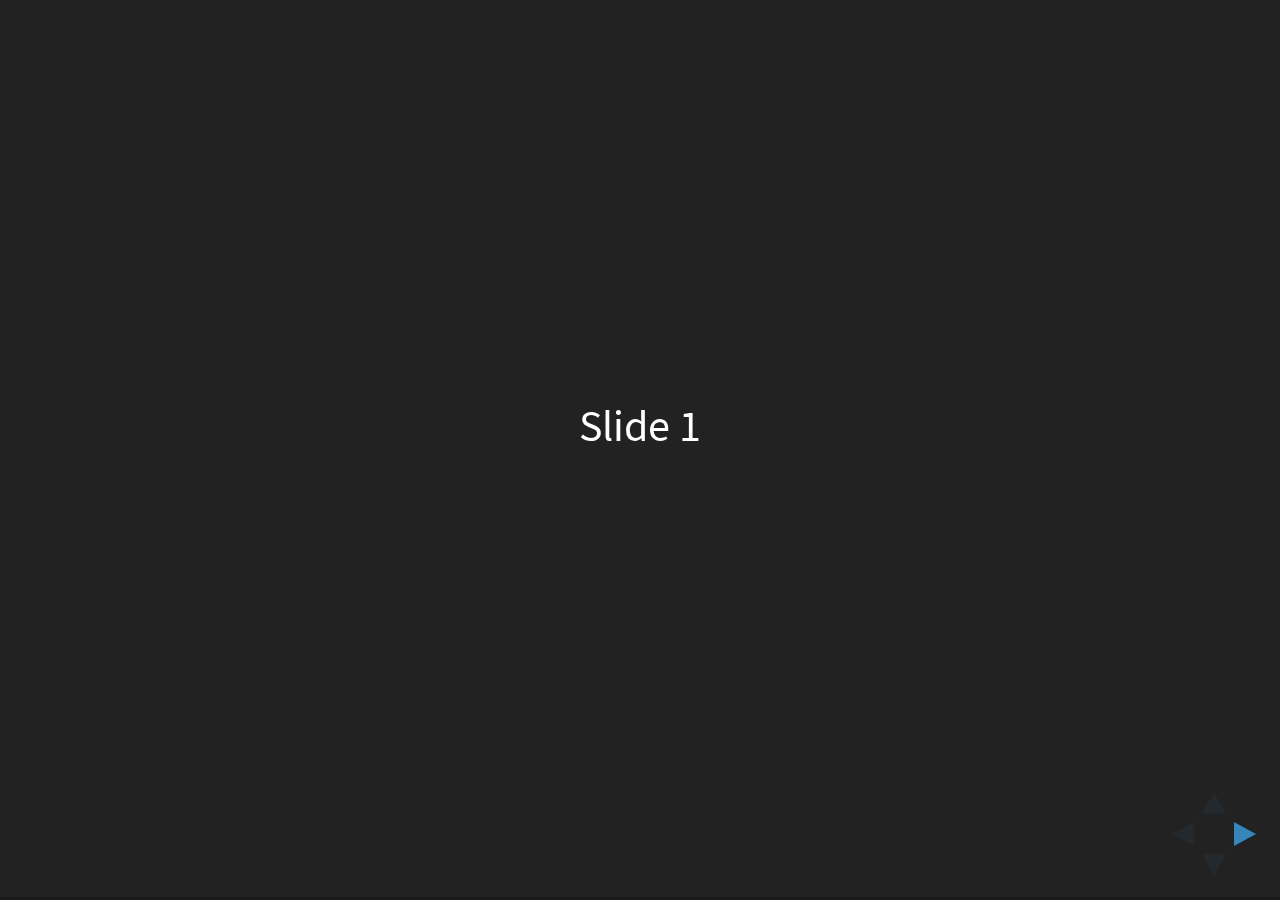
<file: dark/dark_files/reveal.js-3.3.0.1/index.html>
<!doctype html>
<html>
	<head>
		<meta charset="utf-8">
		<meta name="viewport" content="width=device-width, initial-scale=1.0, maximum-scale=1.0, user-scalable=no">

		<title>reveal.js</title>

		<link rel="stylesheet" href="css/reveal.css">
		<link rel="stylesheet" href="css/theme/black.css">

		<!-- Theme used for syntax highlighting of code -->
		<link rel="stylesheet" href="lib/css/zenburn.css">

		<!-- Printing and PDF exports -->
		<script>
			var link = document.createElement( 'link' );
			link.rel = 'stylesheet';
			link.type = 'text/css';
			link.href = window.location.search.match( /print-pdf/gi ) ? 'css/print/pdf.css' : 'css/print/paper.css';
			document.getElementsByTagName( 'head' )[0].appendChild( link );
		</script>
	</head>
	<body>
		<div class="reveal">
			<div class="slides">
				<section>Slide 1</section>
				<section>Slide 2</section>
			</div>
		</div>

		<script src="lib/js/head.min.js"></script>
		<script src="js/reveal.js"></script>

		<script>
			// More info https://github.com/hakimel/reveal.js#configuration
			Reveal.initialize({
				history: true,

				// More info https://github.com/hakimel/reveal.js#dependencies
				dependencies: [
					{ src: 'plugin/markdown/marked.js' },
					{ src: 'plugin/markdown/markdown.js' },
					{ src: 'plugin/notes/notes.js', async: true },
					{ src: 'plugin/highlight/highlight.js', async: true, callback: function() { hljs.initHighlightingOnLoad(); } }
				]
			});
		</script>
	</body>
</html>
</file>
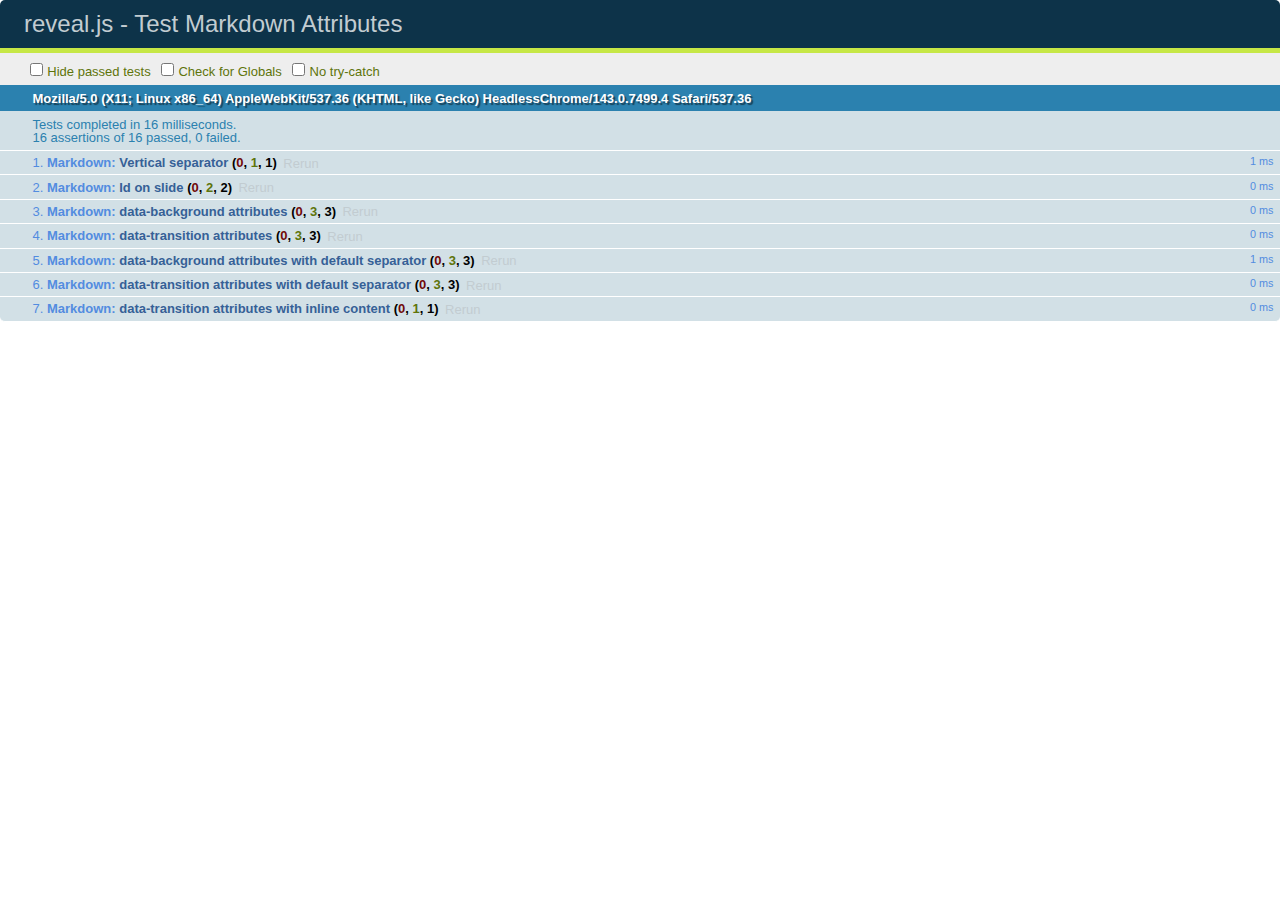
<file: dark/dark_files/reveal.js-3.3.0.1/test/test-markdown-slide-attributes.html>
<!doctype html>
<html lang="en">

	<head>
		<meta charset="utf-8">

		<title>reveal.js - Test Markdown Attributes</title>

		<link rel="stylesheet" href="../css/reveal.css">
		<link rel="stylesheet" href="qunit-1.12.0.css">
	</head>

	<body style="overflow: auto;">

		<div id="qunit"></div>
		<div id="qunit-fixture"></div>

		<div class="reveal" style="display: none;">

			<div class="slides">

				<!-- <section data-markdown="example.md" data-separator="^\n\n\n" data-separator-vertical="^\n\n"></section> -->

				<!-- Slides are separated by three lines, vertical slides by two lines, attributes are one any line starting with (spaces and) two dashes -->
				<section 	data-markdown data-separator="^\n\n\n"
									data-separator-vertical="^\n\n"
									data-separator-notes="^Note:"
									data-attributes="--\s(.*?)$"
									data-charset="utf-8">
					<script type="text/template">
						# Test attributes in Markdown
						## Slide 1



						## Slide 2
						<!-- -- id="slide2" data-transition="zoom" data-background="#A0C66B" -->


						## Slide 2.1
						<!-- -- data-background="#ff0000" data-transition="fade" -->


						## Slide 2.2
						[Link to Slide2](#/slide2)



						## Slide 3
						<!-- -- data-transition="zoom" data-background="#C6916B" -->



						## Slide 4
					</script>
				</section>

				<section 	data-markdown data-separator="^\n\n\n"
									data-separator-vertical="^\n\n"
									data-separator-notes="^Note:"
									data-charset="utf-8">
					<script type="text/template">
						# Test attributes in Markdown with default separator
						## Slide 1 Def



						## Slide 2 Def
						<!-- .slide: id="slide2def" data-transition="concave" data-background="#A7C66B" -->


						## Slide 2.1 Def
						<!-- .slide: data-background="#f70000" data-transition="page" -->


						## Slide 2.2 Def
						[Link to Slide2](#/slide2def)



						## Slide 3 Def
						<!-- .slide: data-transition="concave" data-background="#C7916B" -->



						## Slide 4
					</script>
				</section>

				<section data-markdown>
					<script type="text/template">
						<!-- .slide: data-background="#ff0000" -->
						## Hello world
					</script>
				</section>

				<section data-markdown>
					<script type="text/template">
						## Hello world
						<!-- .slide: data-background="#ff0000" -->
					</script>
				</section>

				<section data-markdown>
					<script type="text/template">
						## Hello world

						Test
						<!-- .slide: data-background="#ff0000" -->

						More Test
					</script>
				</section>

			</div>

		</div>

		<script src="../lib/js/head.min.js"></script>
		<script src="../js/reveal.js"></script>
		<script src="../plugin/markdown/marked.js"></script>
		<script src="../plugin/markdown/markdown.js"></script>
		<script src="qunit-1.12.0.js"></script>

		<script src="test-markdown-slide-attributes.js"></script>

	</body>
</html>
</file>
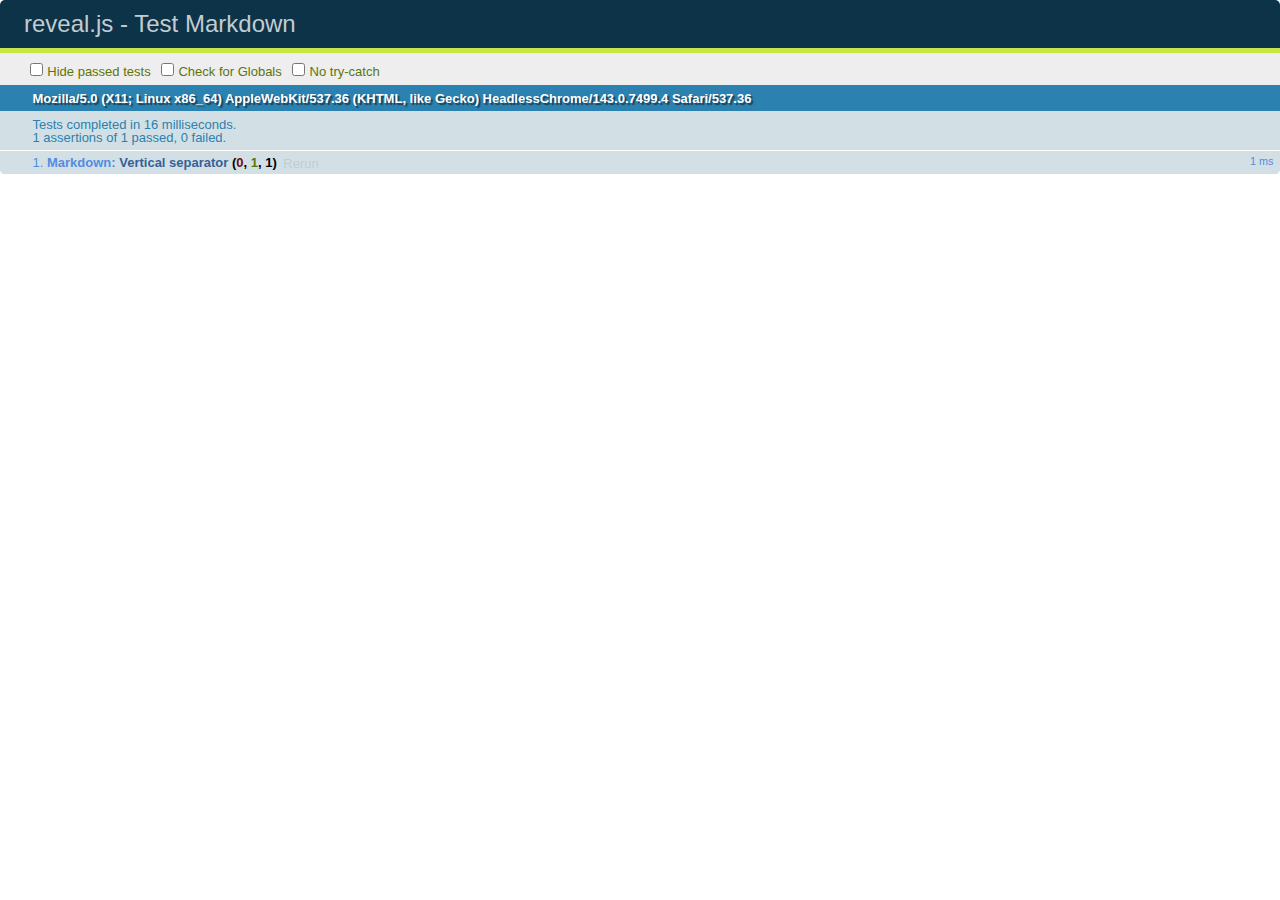
<file: dark/dark_files/reveal.js-3.3.0.1/test/test-markdown.html>
<!doctype html>
<html lang="en">

	<head>
		<meta charset="utf-8">

		<title>reveal.js - Test Markdown</title>

		<link rel="stylesheet" href="../css/reveal.css">
		<link rel="stylesheet" href="qunit-1.12.0.css">
	</head>

	<body style="overflow: auto;">

		<div id="qunit"></div>
  		<div id="qunit-fixture"></div>

		<div class="reveal" style="display: none;">

			<div class="slides">

				<!-- <section data-markdown="example.md" data-separator="^\n\n\n" data-separator-vertical="^\n\n"></section> -->

				<!-- Slides are separated by newline + three dashes + newline, vertical slides identical but two dashes -->
				<section data-markdown data-separator="^\n---\n$" data-separator-vertical="^\n--\n$">
					<script type="text/template">
						## Slide 1.1

						--

						## Slide 1.2

						---

						## Slide 2
					</script>
				</section>

			</div>

		</div>

		<script src="../lib/js/head.min.js"></script>
		<script src="../js/reveal.js"></script>
		<script src="../plugin/markdown/marked.js"></script>
		<script src="../plugin/markdown/markdown.js"></script>
		<script src="qunit-1.12.0.js"></script>

		<script src="test-markdown.js"></script>

	</body>
</html>
</file>
<file: dark/dark_files/reveal.js-3.3.0.1/css/theme/black.css>
/**
 * Black theme for reveal.js. This is the opposite of the 'white' theme.
 *
 * By Hakim El Hattab, http://hakim.se
 */
@import url(../../lib/font/source-sans-pro/source-sans-pro.css);
section.has-light-background, section.has-light-background h1, section.has-light-background h2, section.has-light-background h3, section.has-light-background h4, section.has-light-background h5, section.has-light-background h6 {
  color: #222; }

/*********************************************
 * GLOBAL STYLES
 *********************************************/
body {
  background: #222;
  background-color: #222; }

.reveal {
  font-family: "Source Sans Pro", Helvetica, sans-serif;
  font-size: 38px;
  font-weight: normal;
  color: #fff; }

::selection {
  color: #fff;
  background: #bee4fd;
  text-shadow: none; }

.reveal .slides > section,
.reveal .slides > section > section {
  line-height: 1.3;
  font-weight: inherit; }

/*********************************************
 * HEADERS
 *********************************************/
.reveal h1,
.reveal h2,
.reveal h3,
.reveal h4,
.reveal h5,
.reveal h6 {
  margin: 0 0 20px 0;
  color: #fff;
  font-family: "Source Sans Pro", Helvetica, sans-serif;
  font-weight: 600;
  line-height: 1.2;
  letter-spacing: normal;
  text-transform: uppercase;
  text-shadow: none;
  word-wrap: break-word; }

.reveal h1 {
  font-size: 2.5em; }

.reveal h2 {
  font-size: 1.6em; }

.reveal h3 {
  font-size: 1.3em; }

.reveal h4 {
  font-size: 1em; }

.reveal h1 {
  text-shadow: none; }

/*********************************************
 * OTHER
 *********************************************/
.reveal p {
  margin: 20px 0;
  line-height: 1.3; }

/* Ensure certain elements are never larger than the slide itself */
.reveal img,
.reveal video,
.reveal iframe {
  max-width: 95%;
  max-height: 95%; }

.reveal strong,
.reveal b {
  font-weight: bold; }

.reveal em {
  font-style: italic; }

.reveal ol,
.reveal dl,
.reveal ul {
  display: inline-block;
  text-align: left;
  margin: 0 0 0 1em; }

.reveal ol {
  list-style-type: decimal; }

.reveal ul {
  list-style-type: disc; }

.reveal ul ul {
  list-style-type: square; }

.reveal ul ul ul {
  list-style-type: circle; }

.reveal ul ul,
.reveal ul ol,
.reveal ol ol,
.reveal ol ul {
  display: block;
  margin-left: 40px; }

.reveal dt {
  font-weight: bold; }

.reveal dd {
  margin-left: 40px; }

.reveal q,
.reveal blockquote {
  quotes: none; }

.reveal blockquote {
  display: block;
  position: relative;
  width: 70%;
  margin: 20px auto;
  padding: 5px;
  font-style: italic;
  background: rgba(255, 255, 255, 0.05);
  box-shadow: 0px 0px 2px rgba(0, 0, 0, 0.2); }

.reveal blockquote p:first-child,
.reveal blockquote p:last-child {
  display: inline-block; }

.reveal q {
  font-style: italic; }

.reveal pre {
  display: block;
  position: relative;
  width: 90%;
  margin: 20px auto;
  text-align: left;
  font-size: 0.55em;
  font-family: monospace;
  line-height: 1.2em;
  word-wrap: break-word;
  box-shadow: 0px 0px 6px rgba(0, 0, 0, 0.3); }

.reveal code {
  font-family: monospace; }

.reveal pre code {
  display: block;
  padding: 5px;
  overflow: auto;
  max-height: 400px;
  word-wrap: normal; }

.reveal table {
  margin: auto;
  border-collapse: collapse;
  border-spacing: 0; }

.reveal table th {
  font-weight: bold; }

.reveal table th,
.reveal table td {
  text-align: left;
  padding: 0.2em 0.5em 0.2em 0.5em;
  border-bottom: 1px solid; }

.reveal table th[align="center"],
.reveal table td[align="center"] {
  text-align: center; }

.reveal table th[align="right"],
.reveal table td[align="right"] {
  text-align: right; }

.reveal table tbody tr:last-child th,
.reveal table tbody tr:last-child td {
  border-bottom: none; }

.reveal sup {
  vertical-align: super; }

.reveal sub {
  vertical-align: sub; }

.reveal small {
  display: inline-block;
  font-size: 0.6em;
  line-height: 1.2em;
  vertical-align: top; }

.reveal small * {
  vertical-align: top; }

/*********************************************
 * LINKS
 *********************************************/
.reveal a {
  color: #42affa;
  text-decoration: none;
  -webkit-transition: color .15s ease;
  -moz-transition: color .15s ease;
  transition: color .15s ease; }

.reveal a:hover {
  color: #8dcffc;
  text-shadow: none;
  border: none; }

.reveal .roll span:after {
  color: #fff;
  background: #068de9; }

/*********************************************
 * IMAGES
 *********************************************/
.reveal section img {
  margin: 15px 0px;
  background: rgba(255, 255, 255, 0.12);
  border: 4px solid #fff;
  box-shadow: 0 0 10px rgba(0, 0, 0, 0.15); }

.reveal section img.plain {
  border: 0;
  box-shadow: none; }

.reveal a img {
  -webkit-transition: all .15s linear;
  -moz-transition: all .15s linear;
  transition: all .15s linear; }

.reveal a:hover img {
  background: rgba(255, 255, 255, 0.2);
  border-color: #42affa;
  box-shadow: 0 0 20px rgba(0, 0, 0, 0.55); }

/*********************************************
 * NAVIGATION CONTROLS
 *********************************************/
.reveal .controls .navigate-left,
.reveal .controls .navigate-left.enabled {
  border-right-color: #42affa; }

.reveal .controls .navigate-right,
.reveal .controls .navigate-right.enabled {
  border-left-color: #42affa; }

.reveal .controls .navigate-up,
.reveal .controls .navigate-up.enabled {
  border-bottom-color: #42affa; }

.reveal .controls .navigate-down,
.reveal .controls .navigate-down.enabled {
  border-top-color: #42affa; }

.reveal .controls .navigate-left.enabled:hover {
  border-right-color: #8dcffc; }

.reveal .controls .navigate-right.enabled:hover {
  border-left-color: #8dcffc; }

.reveal .controls .navigate-up.enabled:hover {
  border-bottom-color: #8dcffc; }

.reveal .controls .navigate-down.enabled:hover {
  border-top-color: #8dcffc; }

/*********************************************
 * PROGRESS BAR
 *********************************************/
.reveal .progress {
  background: rgba(0, 0, 0, 0.2); }

.reveal .progress span {
  background: #42affa;
  -webkit-transition: width 800ms cubic-bezier(0.26, 0.86, 0.44, 0.985);
  -moz-transition: width 800ms cubic-bezier(0.26, 0.86, 0.44, 0.985);
  transition: width 800ms cubic-bezier(0.26, 0.86, 0.44, 0.985); }
</file>
<file: dark/dark_files/reveal.js-3.3.0.1/lib/css/zenburn.css>
/*

Zenburn style from voldmar.ru (c) Vladimir Epifanov <voldmar@voldmar.ru>
based on dark.css by Ivan Sagalaev

*/

.hljs {
  display: block;
  overflow-x: auto;
  padding: 0.5em;
  background: #3f3f3f;
  color: #dcdcdc;
}

.hljs-keyword,
.hljs-selector-tag,
.hljs-tag {
  color: #e3ceab;
}

.hljs-template-tag {
  color: #dcdcdc;
}

.hljs-number {
  color: #8cd0d3;
}

.hljs-variable,
.hljs-template-variable,
.hljs-attribute {
  color: #efdcbc;
}

.hljs-literal {
  color: #efefaf;
}

.hljs-subst {
  color: #8f8f8f;
}

.hljs-title,
.hljs-name,
.hljs-selector-id,
.hljs-selector-class,
.hljs-section,
.hljs-type {
  color: #efef8f;
}

.hljs-symbol,
.hljs-bullet,
.hljs-link {
  color: #dca3a3;
}

.hljs-deletion,
.hljs-string,
.hljs-built_in,
.hljs-builtin-name {
  color: #cc9393;
}

.hljs-addition,
.hljs-comment,
.hljs-quote,
.hljs-meta {
  color: #7f9f7f;
}


.hljs-emphasis {
  font-style: italic;
}

.hljs-strong {
  font-weight: bold;
}
</file>
<file: dark/dark_files/reveal.js-3.3.0.1/test/qunit-1.12.0.css>
/**
 * QUnit v1.12.0 - A JavaScript Unit Testing Framework
 *
 * http://qunitjs.com
 *
 * Copyright 2012 jQuery Foundation and other contributors
 * Released under the MIT license.
 * http://jquery.org/license
 */

/** Font Family and Sizes */

#qunit-tests, #qunit-header, #qunit-banner, #qunit-testrunner-toolbar, #qunit-userAgent, #qunit-testresult {
	font-family: "Helvetica Neue Light", "HelveticaNeue-Light", "Helvetica Neue", Calibri, Helvetica, Arial, sans-serif;
}

#qunit-testrunner-toolbar, #qunit-userAgent, #qunit-testresult, #qunit-tests li { font-size: small; }
#qunit-tests { font-size: smaller; }


/** Resets */

#qunit-tests, #qunit-header, #qunit-banner, #qunit-userAgent, #qunit-testresult, #qunit-modulefilter {
	margin: 0;
	padding: 0;
}


/** Header */

#qunit-header {
	padding: 0.5em 0 0.5em 1em;

	color: #8699a4;
	background-color: #0d3349;

	font-size: 1.5em;
	line-height: 1em;
	font-weight: normal;

	border-radius: 5px 5px 0 0;
	-moz-border-radius: 5px 5px 0 0;
	-webkit-border-top-right-radius: 5px;
	-webkit-border-top-left-radius: 5px;
}

#qunit-header a {
	text-decoration: none;
	color: #c2ccd1;
}

#qunit-header a:hover,
#qunit-header a:focus {
	color: #fff;
}

#qunit-testrunner-toolbar label {
	display: inline-block;
	padding: 0 .5em 0 .1em;
}

#qunit-banner {
	height: 5px;
}

#qunit-testrunner-toolbar {
	padding: 0.5em 0 0.5em 2em;
	color: #5E740B;
	background-color: #eee;
	overflow: hidden;
}

#qunit-userAgent {
	padding: 0.5em 0 0.5em 2.5em;
	background-color: #2b81af;
	color: #fff;
	text-shadow: rgba(0, 0, 0, 0.5) 2px 2px 1px;
}

#qunit-modulefilter-container {
	float: right;
}

/** Tests: Pass/Fail */

#qunit-tests {
	list-style-position: inside;
}

#qunit-tests li {
	padding: 0.4em 0.5em 0.4em 2.5em;
	border-bottom: 1px solid #fff;
	list-style-position: inside;
}

#qunit-tests.hidepass li.pass, #qunit-tests.hidepass li.running  {
	display: none;
}

#qunit-tests li strong {
	cursor: pointer;
}

#qunit-tests li a {
	padding: 0.5em;
	color: #c2ccd1;
	text-decoration: none;
}
#qunit-tests li a:hover,
#qunit-tests li a:focus {
	color: #000;
}

#qunit-tests li .runtime {
	float: right;
	font-size: smaller;
}

.qunit-assert-list {
	margin-top: 0.5em;
	padding: 0.5em;

	background-color: #fff;

	border-radius: 5px;
	-moz-border-radius: 5px;
	-webkit-border-radius: 5px;
}

.qunit-collapsed {
	display: none;
}

#qunit-tests table {
	border-collapse: collapse;
	margin-top: .2em;
}

#qunit-tests th {
	text-align: right;
	vertical-align: top;
	padding: 0 .5em 0 0;
}

#qunit-tests td {
	vertical-align: top;
}

#qunit-tests pre {
	margin: 0;
	white-space: pre-wrap;
	word-wrap: break-word;
}

#qunit-tests del {
	background-color: #e0f2be;
	color: #374e0c;
	text-decoration: none;
}

#qunit-tests ins {
	background-color: #ffcaca;
	color: #500;
	text-decoration: none;
}

/*** Test Counts */

#qunit-tests b.counts                       { color: black; }
#qunit-tests b.passed                       { color: #5E740B; }
#qunit-tests b.failed                       { color: #710909; }

#qunit-tests li li {
	padding: 5px;
	background-color: #fff;
	border-bottom: none;
	list-style-position: inside;
}

/*** Passing Styles */

#qunit-tests li li.pass {
	color: #3c510c;
	background-color: #fff;
	border-left: 10px solid #C6E746;
}

#qunit-tests .pass                          { color: #528CE0; background-color: #D2E0E6; }
#qunit-tests .pass .test-name               { color: #366097; }

#qunit-tests .pass .test-actual,
#qunit-tests .pass .test-expected           { color: #999999; }

#qunit-banner.qunit-pass                    { background-color: #C6E746; }

/*** Failing Styles */

#qunit-tests li li.fail {
	color: #710909;
	background-color: #fff;
	border-left: 10px solid #EE5757;
	white-space: pre;
}

#qunit-tests > li:last-child {
	border-radius: 0 0 5px 5px;
	-moz-border-radius: 0 0 5px 5px;
	-webkit-border-bottom-right-radius: 5px;
	-webkit-border-bottom-left-radius: 5px;
}

#qunit-tests .fail                          { color: #000000; background-color: #EE5757; }
#qunit-tests .fail .test-name,
#qunit-tests .fail .module-name             { color: #000000; }

#qunit-tests .fail .test-actual             { color: #EE5757; }
#qunit-tests .fail .test-expected           { color: green;   }

#qunit-banner.qunit-fail                    { background-color: #EE5757; }


/** Result */

#qunit-testresult {
	padding: 0.5em 0.5em 0.5em 2.5em;

	color: #2b81af;
	background-color: #D2E0E6;

	border-bottom: 1px solid white;
}
#qunit-testresult .module-name {
	font-weight: bold;
}

/** Fixture */

#qunit-fixture {
	position: absolute;
	top: -10000px;
	left: -10000px;
	width: 1000px;
	height: 1000px;
}
</file>
